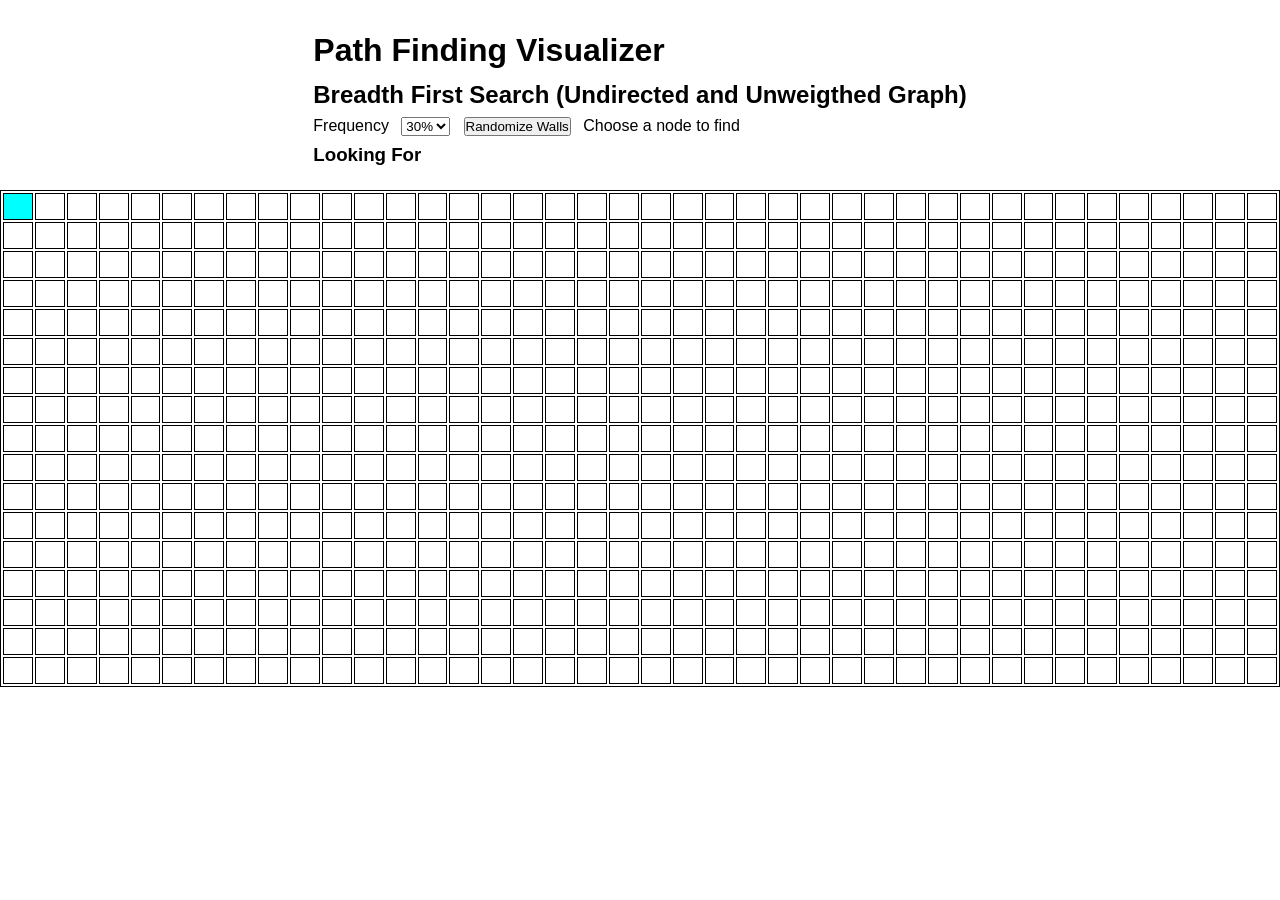
<file: index.html>
<!DOCTYPE html>
<html lang="en">
<head>
    <meta charset="UTF-8">
    <meta http-equiv="X-UA-Compatible" content="IE=edge">
    <meta name="viewport" content="width=device-width, initial-scale=1.0">
    <link rel="stylesheet" href="style.css">
    <title>Pathfinding Visualizer</title>
</head>
<body>
    <div class="header">
        <h1 class="space">Path Finding Visualizer</h1>
        <h2 class="space">Breadth First Search (Undirected and Unweigthed Graph)</h2>
        <label class="space" for="freq">Frequency</label>
        <select id="freq" name="Frequency">
            <option value="30" selected>30%</option>
            <option value="40">40%</option>
            <option value="50">50%</option>
        </select>
        <button>Randomize Walls</button>
        <label class="space" for="choose">Choose a node to find</label>
        <!--<input type="text" value="0" autofocus="autofocus">-->
        <h3 class="space">Looking For </h3>
    </div>
    <div>
        <table>
            <tbody>
                <tr class="row1">
                    <td class="first"></td>
                    <td></td>
                    <td></td>
                    <td></td>
                    <td></td>
                    <td></td>
                    <td></td>
                    <td></td>
                    <td></td>
                    <td></td>
                    <td></td>
                    <td></td>
                    <td></td>
                    <td></td>
                    <td></td>
                    <td></td>
                    <td></td>
                    <td></td>
                    <td></td>
                    <td></td>
                    <td></td>
                    <td></td>
                    <td></td>
                    <td></td>
                    <td></td>
                    <td></td>
                    <td></td>
                    <td></td>
                    <td></td>
                    <td></td>
                    <td></td>
                    <td></td>
                    <td></td>
                    <td></td>
                    <td></td>
                    <td></td>
                    <td></td>
                    <td></td>
                    <td></td>
                    <td></td>
                </tr>
                <tr class="row2">
                    <td></td>
                    <td></td>
                    <td></td>
                    <td></td>
                    <td></td>
                    <td></td>
                    <td></td>
                    <td></td>
                    <td></td>
                    <td></td>
                    <td></td>
                    <td></td>
                    <td></td>
                    <td></td>
                    <td></td>
                    <td></td>
                    <td></td>
                    <td></td>
                    <td></td>
                    <td></td>
                    <td></td>
                    <td></td>
                    <td></td>
                    <td></td>
                    <td></td>
                    <td></td>
                    <td></td>
                    <td></td>
                    <td></td>
                    <td></td>
                    <td></td>
                    <td></td>
                    <td></td>
                    <td></td>
                    <td></td>
                    <td></td>
                    <td></td>
                    <td></td>
                    <td></td>
                    <td></td>
                </tr>
                <tr class="row3">
                    <td></td>
                    <td></td>
                    <td></td>
                    <td></td>
                    <td></td>
                    <td></td>
                    <td></td>
                    <td></td>
                    <td></td>
                    <td></td>
                    <td></td>
                    <td></td>
                    <td></td>
                    <td></td>
                    <td></td>
                    <td></td>
                    <td></td>
                    <td></td>
                    <td></td>
                    <td></td>
                    <td></td>
                    <td></td>
                    <td></td>
                    <td></td>
                    <td></td>
                    <td></td>
                    <td></td>
                    <td></td>
                    <td></td>
                    <td></td>
                    <td></td>
                    <td></td>
                    <td></td>
                    <td></td>
                    <td></td>
                    <td></td>
                    <td></td>
                    <td></td>
                    <td></td>
                    <td></td>
                </tr>
                <tr class="row4">
                    <td></td>
                    <td></td>
                    <td></td>
                    <td></td>
                    <td></td>
                    <td></td>
                    <td></td>
                    <td></td>
                    <td></td>
                    <td></td>
                    <td></td>
                    <td></td>
                    <td></td>
                    <td></td>
                    <td></td>
                    <td></td>
                    <td></td>
                    <td></td>
                    <td></td>
                    <td></td>
                    <td></td>
                    <td></td>
                    <td></td>
                    <td></td>
                    <td></td>
                    <td></td>
                    <td></td>
                    <td></td>
                    <td></td>
                    <td></td>
                    <td></td>
                    <td></td>
                    <td></td>
                    <td></td>
                    <td></td>
                    <td></td>
                    <td></td>
                    <td></td>
                    <td></td>
                    <td></td>
                </tr>
                <tr class="row5">
                    <td></td>
                    <td></td>
                    <td></td>
                    <td></td>
                    <td></td>
                    <td></td>
                    <td></td>
                    <td></td>
                    <td></td>
                    <td></td>
                    <td></td>
                    <td></td>
                    <td></td>
                    <td></td>
                    <td></td>
                    <td></td>
                    <td></td>
                    <td></td>
                    <td></td>
                    <td></td>
                    <td></td>
                    <td></td>
                    <td></td>
                    <td></td>
                    <td></td>
                    <td></td>
                    <td></td>
                    <td></td>
                    <td></td>
                    <td></td>
                    <td></td>
                    <td></td>
                    <td></td>
                    <td></td>
                    <td></td>
                    <td></td>
                    <td></td>
                    <td></td>
                    <td></td>
                    <td></td>
                </tr>
                <tr class="row6">
                    <td></td>
                    <td></td>
                    <td></td>
                    <td></td>
                    <td></td>
                    <td></td>
                    <td></td>
                    <td></td>
                    <td></td>
                    <td></td>
                    <td></td>
                    <td></td>
                    <td></td>
                    <td></td>
                    <td></td>
                    <td></td>
                    <td></td>
                    <td></td>
                    <td></td>
                    <td></td>
                    <td></td>
                    <td></td>
                    <td></td>
                    <td></td>
                    <td></td>
                    <td></td>
                    <td></td>
                    <td></td>
                    <td></td>
                    <td></td>
                    <td></td>
                    <td></td>
                    <td></td>
                    <td></td>
                    <td></td>
                    <td></td>
                    <td></td>
                    <td></td>
                    <td></td>
                    <td></td>
                </tr>
                <tr class="row7">
                    <td></td>
                    <td></td>
                    <td></td>
                    <td></td>
                    <td></td>
                    <td></td>
                    <td></td>
                    <td></td>
                    <td></td>
                    <td></td>
                    <td></td>
                    <td></td>
                    <td></td>
                    <td></td>
                    <td></td>
                    <td></td>
                    <td></td>
                    <td></td>
                    <td></td>
                    <td></td>
                    <td></td>
                    <td></td>
                    <td></td>
                    <td></td>
                    <td></td>
                    <td></td>
                    <td></td>
                    <td></td>
                    <td></td>
                    <td></td>
                    <td></td>
                    <td></td>
                    <td></td>
                    <td></td>
                    <td></td>
                    <td></td>
                    <td></td>
                    <td></td>
                    <td></td>
                    <td></td>
                </tr>
                <tr class="row8">
                    <td></td>
                    <td></td>
                    <td></td>
                    <td></td>
                    <td></td>
                    <td></td>
                    <td></td>
                    <td></td>
                    <td></td>
                    <td></td>
                    <td></td>
                    <td></td>
                    <td></td>
                    <td></td>
                    <td></td>
                    <td></td>
                    <td></td>
                    <td></td>
                    <td></td>
                    <td></td>
                    <td></td>
                    <td></td>
                    <td></td>
                    <td></td>
                    <td></td>
                    <td></td>
                    <td></td>
                    <td></td>
                    <td></td>
                    <td></td>
                    <td></td>
                    <td></td>
                    <td></td>
                    <td></td>
                    <td></td>
                    <td></td>
                    <td></td>
                    <td></td>
                    <td></td>
                    <td></td>
                </tr>
                <tr class="row9">
                    <td></td>
                    <td></td>
                    <td></td>
                    <td></td>
                    <td></td>
                    <td></td>
                    <td></td>
                    <td></td>
                    <td></td>
                    <td></td>
                    <td></td>
                    <td></td>
                    <td></td>
                    <td></td>
                    <td></td>
                    <td></td>
                    <td></td>
                    <td></td>
                    <td></td>
                    <td></td>
                    <td></td>
                    <td></td>
                    <td></td>
                    <td></td>
                    <td></td>
                    <td></td>
                    <td></td>
                    <td></td>
                    <td></td>
                    <td></td>
                    <td></td>
                    <td></td>
                    <td></td>
                    <td></td>
                    <td></td>
                    <td></td>
                    <td></td>
                    <td></td>
                    <td></td>
                    <td></td>
                </tr>
                <tr class="row10">
                    <td></td>
                    <td></td>
                    <td></td>
                    <td></td>
                    <td></td>
                    <td></td>
                    <td></td>
                    <td></td>
                    <td></td>
                    <td></td>
                    <td></td>
                    <td></td>
                    <td></td>
                    <td></td>
                    <td></td>
                    <td></td>
                    <td></td>
                    <td></td>
                    <td></td>
                    <td></td>
                    <td></td>
                    <td></td>
                    <td></td>
                    <td></td>
                    <td></td>
                    <td></td>
                    <td></td>
                    <td></td>
                    <td></td>
                    <td></td>
                    <td></td>
                    <td></td>
                    <td></td>
                    <td></td>
                    <td></td>
                    <td></td>
                    <td></td>
                    <td></td>
                    <td></td>
                    <td></td>
                </tr>
                <tr class="row11">
                    <td></td>
                    <td></td>
                    <td></td>
                    <td></td>
                    <td></td>
                    <td></td>
                    <td></td>
                    <td></td>
                    <td></td>
                    <td></td>
                    <td></td>
                    <td></td>
                    <td></td>
                    <td></td>
                    <td></td>
                    <td></td>
                    <td></td>
                    <td></td>
                    <td></td>
                    <td></td>
                    <td></td>
                    <td></td>
                    <td></td>
                    <td></td>
                    <td></td>
                    <td></td>
                    <td></td>
                    <td></td>
                    <td></td>
                    <td></td>
                    <td></td>
                    <td></td>
                    <td></td>
                    <td></td>
                    <td></td>
                    <td></td>
                    <td></td>
                    <td></td>
                    <td></td>
                    <td></td>
                </tr>
                <tr class="row12">
                    <td></td>
                    <td></td>
                    <td></td>
                    <td></td>
                    <td></td>
                    <td></td>
                    <td></td>
                    <td></td>
                    <td></td>
                    <td></td>
                    <td></td>
                    <td></td>
                    <td></td>
                    <td></td>
                    <td></td>
                    <td></td>
                    <td></td>
                    <td></td>
                    <td></td>
                    <td></td>
                    <td></td>
                    <td></td>
                    <td></td>
                    <td></td>
                    <td></td>
                    <td></td>
                    <td></td>
                    <td></td>
                    <td></td>
                    <td></td>
                    <td></td>
                    <td></td>
                    <td></td>
                    <td></td>
                    <td></td>
                    <td></td>
                    <td></td>
                    <td></td>
                    <td></td>
                    <td></td>
                </tr>
                <tr class="row13">
                    <td></td>
                    <td></td>
                    <td></td>
                    <td></td>
                    <td></td>
                    <td></td>
                    <td></td>
                    <td></td>
                    <td></td>
                    <td></td>
                    <td></td>
                    <td></td>
                    <td></td>
                    <td></td>
                    <td></td>
                    <td></td>
                    <td></td>
                    <td></td>
                    <td></td>
                    <td></td>
                    <td></td>
                    <td></td>
                    <td></td>
                    <td></td>
                    <td></td>
                    <td></td>
                    <td></td>
                    <td></td>
                    <td></td>
                    <td></td>
                    <td></td>
                    <td></td>
                    <td></td>
                    <td></td>
                    <td></td>
                    <td></td>
                    <td></td>
                    <td></td>
                    <td></td>
                    <td></td>
                </tr>
                <tr class="row14">
                    <td></td>
                    <td></td>
                    <td></td>
                    <td></td>
                    <td></td>
                    <td></td>
                    <td></td>
                    <td></td>
                    <td></td>
                    <td></td>
                    <td></td>
                    <td></td>
                    <td></td>
                    <td></td>
                    <td></td>
                    <td></td>
                    <td></td>
                    <td></td>
                    <td></td>
                    <td></td>
                    <td></td>
                    <td></td>
                    <td></td>
                    <td></td>
                    <td></td>
                    <td></td>
                    <td></td>
                    <td></td>
                    <td></td>
                    <td></td>
                    <td></td>
                    <td></td>
                    <td></td>
                    <td></td>
                    <td></td>
                    <td></td>
                    <td></td>
                    <td></td>
                    <td></td>
                    <td></td>
                </tr>
                <tr class="row15">
                    <td></td>
                    <td></td>
                    <td></td>
                    <td></td>
                    <td></td>
                    <td></td>
                    <td></td>
                    <td></td>
                    <td></td>
                    <td></td>
                    <td></td>
                    <td></td>
                    <td></td>
                    <td></td>
                    <td></td>
                    <td></td>
                    <td></td>
                    <td></td>
                    <td></td>
                    <td></td>
                    <td></td>
                    <td></td>
                    <td></td>
                    <td></td>
                    <td></td>
                    <td></td>
                    <td></td>
                    <td></td>
                    <td></td>
                    <td></td>
                    <td></td>
                    <td></td>
                    <td></td>
                    <td></td>
                    <td></td>
                    <td></td>
                    <td></td>
                    <td></td>
                    <td></td>
                    <td></td>
                </tr>
                <tr class="row16">
                    <td></td>
                    <td></td>
                    <td></td>
                    <td></td>
                    <td></td>
                    <td></td>
                    <td></td>
                    <td></td>
                    <td></td>
                    <td></td>
                    <td></td>
                    <td></td>
                    <td></td>
                    <td></td>
                    <td></td>
                    <td></td>
                    <td></td>
                    <td></td>
                    <td></td>
                    <td></td>
                    <td></td>
                    <td></td>
                    <td></td>
                    <td></td>
                    <td></td>
                    <td></td>
                    <td></td>
                    <td></td>
                    <td></td>
                    <td></td>
                    <td></td>
                    <td></td>
                    <td></td>
                    <td></td>
                    <td></td>
                    <td></td>
                    <td></td>
                    <td></td>
                    <td></td>
                    <td></td>
                </tr>
                <tr class="row17">
                    <td></td>
                    <td></td>
                    <td></td>
                    <td></td>
                    <td></td>
                    <td></td>
                    <td></td>
                    <td></td>
                    <td></td>
                    <td></td>
                    <td></td>
                    <td></td>
                    <td></td>
                    <td></td>
                    <td></td>
                    <td></td>
                    <td></td>
                    <td></td>
                    <td></td>
                    <td></td>
                    <td></td>
                    <td></td>
                    <td></td>
                    <td></td>
                    <td></td>
                    <td></td>
                    <td></td>
                    <td></td>
                    <td></td>
                    <td></td>
                    <td></td>
                    <td></td>
                    <td></td>
                    <td></td>
                    <td></td>
                    <td></td>
                    <td></td>
                    <td></td>
                    <td></td>
                    <td></td>
                </tr>
            </tbody>
        </table>
    </div>
    <script src="script.js"></script>
</body>
</html>
</file>
<file: style.css>
* {
    padding: 0;
    margin: 0;
}

html {
    font-size: 16px;
    font-family: Helvetica, sans-serif
}

body {
    position: relative;
    display: flex;
    flex-direction: column;
    align-items: center;
}

.header {
    margin: 1.5rem 2rem 1rem 2rem;
}

button {
    margin-left: 0.55rem;
}

div:nth-child(2) {
    border: 0.01rem solid black;
}

.space {
    padding: 0.25rem;
    margin: 0.25rem;
}

td {
    border: 0.01rem solid black;
    text-align: center;
    height: 25px;
    width: 30px;
    cursor: pointer;
    color: transparent;
}

.first {
    background-color: aqua;
}

.visited {
    background-color: aqua;
}

.found {
    background-color: red;
}

.wall {
    background-color: black;
}
</file>
